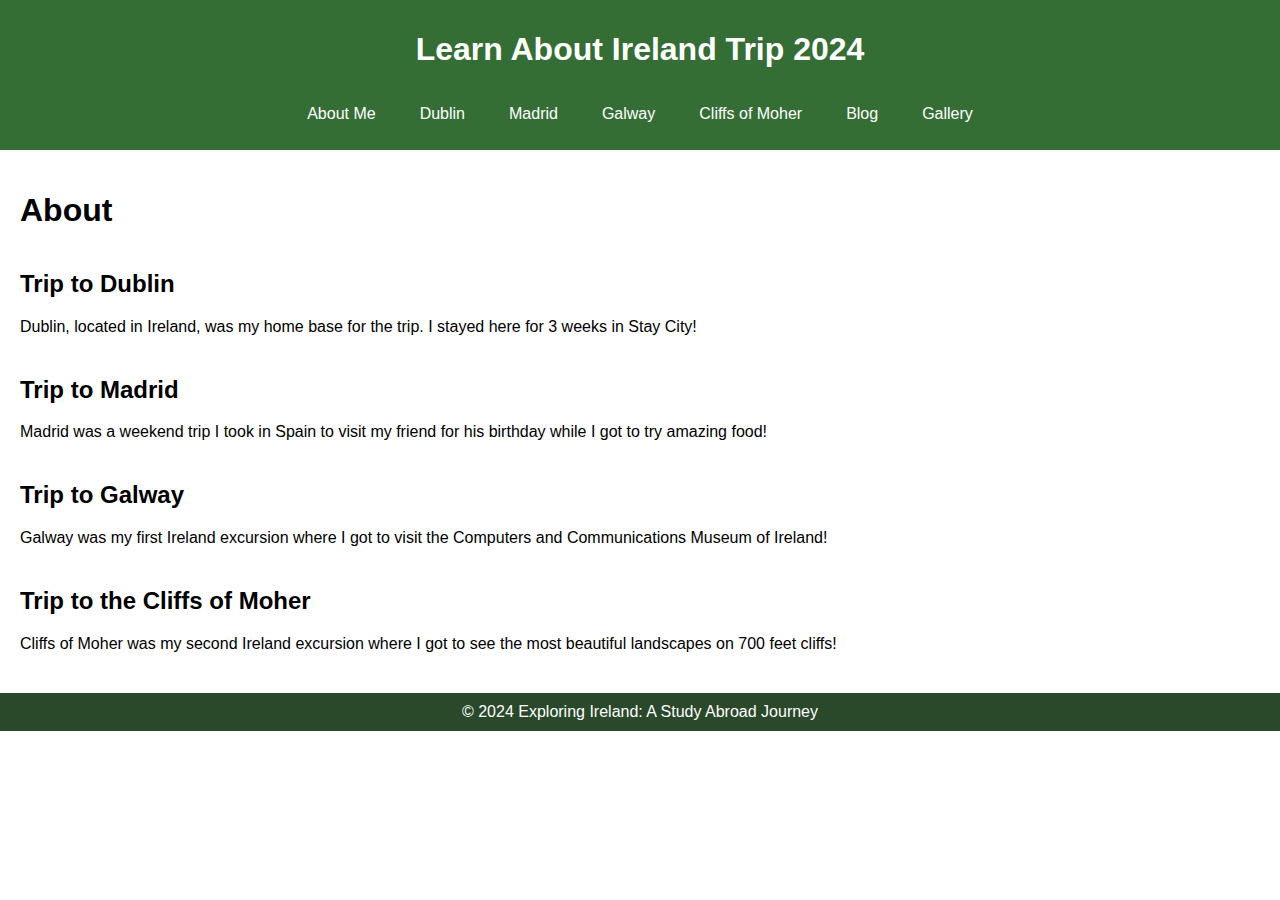
<file: trips.html>
<!DOCTYPE html>
<html lang="en">
<head>
    <meta charset="UTF-8">
    <meta name="viewport" content="width=device-width, initial-scale=1.0">
    <link type="image/png" sizes="16x16" rel="icon" href="images/DALL·E 2024-05-15 11.37.53 - A cool and vibrant favicon design featuring an Irish theme with elements of Guinness. The image should include iconic symbols like a shamrock, a pint .webp">
    <title>Exploring Ireland: A Study Abroad Journey</title>
    <link rel="stylesheet" href="css/style.css">
    <style>
        /* Add top padding to each section to prevent header overlap */
        .section-offset {
            position: relative;
        }
        .section-offset::before {
            content: "";
            display: block;
            height: 100px; /* Height of the fixed header */
            margin-top: -100px; /* Offset the height of the header */
        }
    </style>
</head>
<body>
<a href="#main" id="skip">Skip to Main Content</a>

<header>
    <h1>Learn About Ireland Trip 2024</h1>
    <nav>
        <a href="index.html">About Me</a>
        <a href="dublin.html">Dublin</a>
        <a href="madrid.html">Madrid</a>
        <a href="galway.html">Galway</a>
        <a href="cliffs.html">Cliffs of Moher</a>
        <a href="blog.html">Blog</a>
        <a href="gallery.html">Gallery</a>
    </nav>
</header>

<main id="main">
    <h1>About</h1>
    
    <section id="dublin" class="section-offset">
        <h2>Trip to Dublin</h2>
        <p>Dublin, located in Ireland, was my home base for the trip. I stayed here for 3 weeks in  Stay City!</p>
    </section>
    
    <section id="madrid" class="section-offset">
        <h2>Trip to Madrid</h2>
        <p>Madrid was a weekend trip I took in Spain to visit my friend for his birthday while I got to try amazing food!</p>
    </section>
    
    <section id="galway" class="section-offset">
        <h2>Trip to Galway</h2>
        <p>Galway was my first Ireland excursion where I got to visit the Computers and Communications Museum of Ireland!</p>
    </section>
    
    <section id="cliffs" class="section-offset">
        <h2>Trip to the Cliffs of Moher</h2>
        <p>Cliffs of Moher was my second Ireland excursion where I got to see the most beautiful landscapes on 700 feet cliffs!</p>
    </section>
</main>

<footer>
    <div class="footer-content">
        <p>&copy; 2024 Exploring Ireland: A Study Abroad Journey</p>
    </div>
</footer>

</body>
</html>
</file>
<file: css/style.css>
/* Global Styles */
body, html {
    margin: 0;
    padding: 0;
    font-family: Arial, sans-serif;
}

/* Header Styles */
header {
    background-color: #356E35; /* A dark green background for the header */
    padding: 10px 20px;
    color: white;
    text-align: center;
    position: sticky; /* Make the header fixed */
    top: 0;
    left: 0;
    z-index: 1000; /* Ensure it stays on top of other elements */
}

h1 {
    margin: 0;
    line-height: 1.2;
    padding: 20px 0;
}

/* Navigation Bar Styles */
nav {
    display: flex;
    flex-wrap: wrap;
    justify-content: center;
    gap: 20px; /* Adds space between navigation links */
    padding: 10px 0;
}

nav a {
    text-decoration: none;
    color: white;
    font-size: 16px;
    border: 2px solid transparent; /* Sets up for hover state */
    border-radius: 5px;
    padding: 5px 10px;
}

nav a:hover,
nav a.current {
    background-color: #448344; /* Lighter green for hover state */
    border-color: #FFFFFF; /* White border on hover */
}

/* Hero Section Styles */
.hero {
    background-color: black;
    background-image: url('../images/Hike\ 7.jpeg'); /* Replace with your hero image */
    background-size: cover;
    background-position: center;
    padding: 100px 20px;
    color: white;
    text-align: center;
    margin: -20px;
    margin-top: -40px;
    position: relative;
    margin-bottom: 10px;
}

.hero::after {
    content: '';
    position: absolute;
    top: 0;
    left: 0;
    right: 0;
    bottom: 0;
    background: rgba(0, 0, 0, 0.5); /* Overlay effect */
}

.hero-content {
    position: relative;
    z-index: 1;
}

.hero h2 {
    font-size: 3em;
    margin: 0 0 20px;
}

.hero p {
    font-size: 1.5em;
    margin: 0 0 20px;
}

.hero .btn {
    background-color: #B85600; /* Button color */
    color: white;
    padding: 10px 20px;
    text-decoration: none;
    font-size: 1.2em;
    border-radius: 5px;
}

.hero .btn:hover {
    background-color: #e66900; /* Darker shade on hover */
}

/* Main Content Styles */
main {
    padding: 20px;
    margin: auto;
    /*max-width: 1200px;  Ensures the content does not stretch too wide */
    margin-top: 1px; /* Adjust for fixed header height */
}

section {
    margin-bottom: 20px; /* Space between sections */
}

.image-grid {
    display: grid;
    grid-template-columns: repeat(auto-fit, minmax(250px, 1fr)); /* Adjusting the min size to control image scaling */
    gap: 20px; /* Space between images */
    justify-content: center; /* Centers the grid items */
    padding: 10px; /* Padding around the grid */
}

/* General styles for images within the grid */
.image-grid img {
    width: 100%; /* Makes images responsive to the size of the grid column */
    height: 200px; /* Fixed height for consistency */
    object-fit: cover; /* Ensures images cover the fixed height */
    border-radius: 10px; /* Rounded corners for aesthetics */
    box-shadow: 0 4px 8px rgba(0, 0, 0, 0.1); /* Adds shadow for depth */
    margin: auto; /* Center images horizontally within their container */
    display: block; /* Removes any inline spacing */
}

.image-grid figcaption {
    text-align: center;
    font-size: 0.9em;
    color: #666; /* Subtle color for captions */
    padding: 5px 0;
}

.image-grid img:hover {
    transform: scale(1.05); /* Slightly scales up images on hover for a nice effect */
    transition: transform 0.3s ease;
}

/* Footer Styles */
footer {
    text-align: center;
    padding: 10px 0;
    background-color: #2A482A; /* Darker green than header */
    color: white;
}

.footer-content {
    display: flex;
    align-items: center;
    justify-content: center;
    gap: 10px;
}

footer p {
    margin: 0;
}

/* Skip Link Styling */
#skip {
    position: absolute;
    top: 10px; /* Adjusted for better visibility */
    left: -500px;
    background-color: #314E31; /* Same as nav hover for consistency */
    color: white;
    padding: 5px 10px;
    border-radius: 5px;
}

#skip:focus {
    left: 10px; /* Better visibility when focused */
    transition: 1s; /* Smooth transition for focus */
    z-index: 999;
    color: red;
}

html {
    scroll-behavior: smooth; /* Smooth scrolling for anchor links */
}

/* Blog Articles Styling */
article {
    background-color: #f9f9f9; /* Light background for the article */
    margin: 20px 0; /* Space between articles */
    padding: 20px;
    border-radius: 8px; /* Consistent with other rounded elements */
    box-shadow: 0 2px 5px rgba(0, 0, 0, 0.1); /* Subtle shadow for depth */
}

article h2 {
    color: #333; /* Dark color for headings */
}

article time {
    font-size: 0.85em;
    color: #666; /* Subtle color for date */
}

article p {
    line-height: 1.6; /* Improved readability */
}

article img {
    width: 100%; /* Ensure images fit within the article */
    border-radius: 8px; /* Consistent rounded corners */
    transition: opacity 0.3s ease, filter 0.3s ease; /* Smooth transition for scaling and shadow */
}

article img:hover {
    opacity: 1; /* This might be making the image change on hover */
    filter: none; /* If previously changing, reset to none */
}

article {
    border: 1px solid #ccc; /* Subtle border */
    box-shadow: 0 4px 6px rgba(0, 0, 0, 0.1); /* Soft shadow for depth */
    padding: 20px;
    background-color: #f9f9f9;
    margin-bottom: 20px;
    border-radius: 10px; /* Rounded corners */
}

article h2 {
    color: #2A482A; /* Dark green for emphasis */
    font-weight: bold;
    margin-top: 0;
}

article time {
    font-style: italic;
    color: #666;
    display: block; /* Gives its own line */
    margin-bottom: 10px;
}

article p {
    text-align: justify;
    line-height: 1.6;
}

article a {
    color: #356E35;
    transition: color 0.3s ease, border-bottom-color 0.3s ease;
}

article a:hover {
    color: #4A90E2;
    border-bottom-color: #4A90E2; /* Change color on hover */
}

#skip {
    position: absolute;
    top: 40px; /* Adjusted to be slightly higher than before */
    left: -1000px; /* Start offscreen to the left */
    background-color: transparent; /* No background */
    color: white; /* Text color changed to white */
    padding: 8px 16px; /* Adequate padding for clickability */
    border: none; /* No border */
    border-radius: 5px; /* Soft rounded corners for aesthetics */
    z-index: 1000; /* High z-index to ensure it's on top of other content */
    transition: left 0.3s ease; /* Smooth transition for moving into view */
}

#skip:focus {
    left: 10px; /* Comes into view when focused */
}

.current {
    font-size: 16px; /* Smaller font size for a more compact appearance */
    font-family: 'Arial', sans-serif;
    color: white; /* Change text color to white */
    border: 2px solid white; /* White border for better visibility */
    padding: 5px 10px; /* Slightly reduced padding */
    border-radius: 5px; /* Added rounded corners for a softer look */
}

.current::before {
    content: "\2618 \2756"; /* Updated with more thematic symbols */
    color: #FF7900; /* Maintained your orange color for visual interest */
    margin-right: 10px; /* Space between icon and text */
}

.scrollable-container {
    display: flex;
    overflow-x: auto;
    gap: 10px; /* Spacing between images */
    padding: 10px 0; /* Padding around the image container */
}

.scrollable-container img {
    width: 200px; /* Fixed width for each image */
    height: 200px; /* Fixed height for each image */
    flex: 0 0 auto; /* Prevent flex items from growing or shrinking */
}

.link-container {
    display: flex;
    flex-direction: column; /* Stacks children (links) vertically */
    align-items: flex-start; /* Aligns links to the left */
    padding: 10px 0;
}

/* Styles for the collapsible content */
.article-content {
    max-height: 0;
    overflow: hidden;
    transition: max-height 0.3s ease-out;
}

article input[type="checkbox"] {
    display: none;
}

article input[type="checkbox"]:checked ~ .article-content {
    max-height: 1000px; /* Adjust as needed */
}

article .article-header {
    cursor: pointer;
    display: flex;
    justify-content: space-between;
}

/* Add this to your existing CSS */
.article-header {
    outline: none;
}

.article-header:focus {
    background-color: #f0f0f0;
    border-radius: 8px;
    box-shadow: 0 0 0 3px #ff7900; /* Change to your desired highlight color */
}

/* Custom styles for the gallery page */
.gallery-grid {
    display: grid;
    grid-template-columns: repeat(auto-fit, minmax(200px, 1fr));
    gap: 15px;
    padding: 20px;
    background: linear-gradient(to bottom right, #f0f0f0, #e0e0e0);
}

.gallery-grid figure {
    position: relative;
    overflow: hidden;
    border-radius: 15px;
    box-shadow: 0 10px 20px rgba(0, 0, 0, 0);
    transition: transform 0.3s ease;
}

.gallery-grid figure:hover {
    transform: scale(1.05);
}

.gallery-grid img {
    width: 100%;
    height: auto;
    border-radius: 15px;
    transition: opacity 0.3s ease, transform 0.3s ease;
}

.gallery-grid figure:hover img {
    opacity: 0.8;
    transform: scale(1.1);
}

.gallery-grid figcaption {
    position: absolute;
    bottom: 0;
    left: 0;
    width: 100%;
    background: rgba(0, 0, 0, 0.7);
    color: #fff;
    text-align: center;
    font-size: 1em;
    transition: transform 0.3s ease;
    transform: translateY(100%);
}

.gallery-grid figure:hover figcaption {
    transform: translateY(0);
}
</file>
